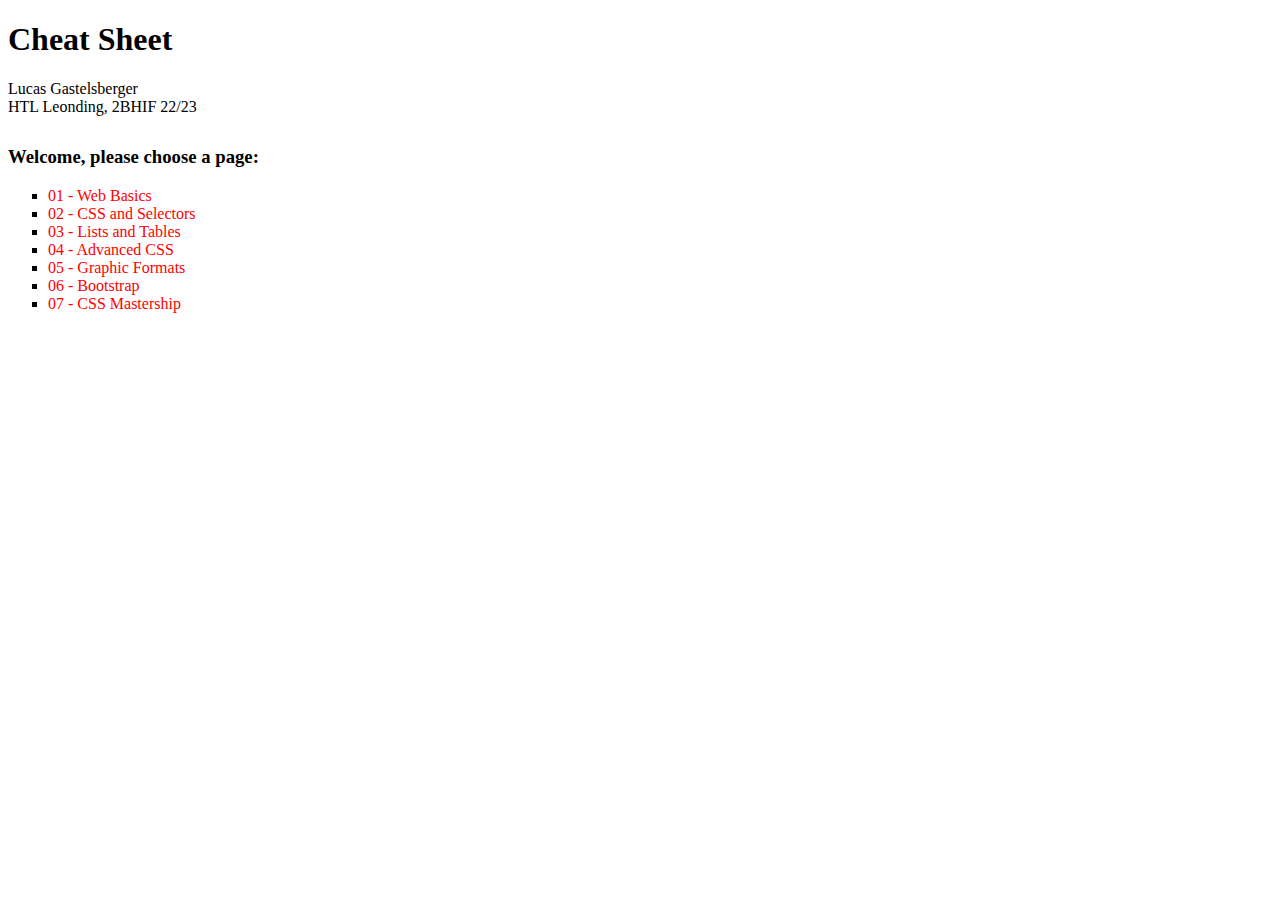
<file: index.html>
<!DOCTYPE html>
<html lang="en">
<head>
    <meta charset="UTF-8">
    <title>Landing Page</title>
    <link rel="stylesheet" href="style.css">
    <link href="https://cdn.jsdelivr.net/npm/bootstrap@5.3.0-alpha1/dist/css/bootstrap.min.css" rel="stylesheet" integrity="sha384-GLhlTQ8iRABdZLl6O3oVMWSktQOp6b7In1Zl3/Jr59b6EGGoI1aFkw7cmDA6j6gD" crossorigin="anonymous">
</head>

<body> 
    <script src="https://cdn.jsdelivr.net/npm/bootstrap@5.3.0-alpha1/dist/js/bootstrap.bundle.min.js" integrity="sha384-w76AqPfDkMBDXo30jS1Sgez6pr3x5MlQ1ZAGC+nuZB+EYdgRZgiwxhTBTkF7CXvN" crossorigin="anonymous"></script>
<div class="container">
    <div class="card">
        <div class="card-body">
            <div class="card-title">
                <h1>Cheat Sheet</h1>
            </div>
            <div class="card-text">
                Lucas Gastelsberger<br>
                HTL Leonding, 2BHIF 22/23
            </div>
        </div>
    </div>

    <h3 style="margin-top:30px;">Welcome, please choose a page:</h3>
    <ul style="list-style-type: square;">
        <li> <a href="pages/web-basics.html" style="text-decoration:none;color:red;">01 - Web Basics</a></li>
        <li> <a href="pages/css-selectors.html" style="text-decoration:none;color:red;">02 - CSS and Selectors</a></li>
        <li> <a href="pages/lists-tables.html" style="text-decoration:none;color:red;">03 - Lists and Tables</a></li>
        <li> <a href="pages/graphic-formats.html" style="text-decoration:none;color:red;">04 - Advanced CSS</a></li>
        <li> <a href="pages/graphic-formats.html" style="text-decoration:none;color:red;">05 - Graphic Formats</a></li>
        <li> <a href="pages/bootstrap.html" style="text-decoration:none;color:red;">06 - Bootstrap</a></li>
        <li> <a href="pages/css-mastership.html" style="text-decoration:none;color:red;">07 - CSS Mastership</a></li>
    </ul>
</div>
</body>
</file>
<file: style.css>
.insertedFromSomewhere{
    font-family: monospace;
    font-size: smaller;
}
</file>
